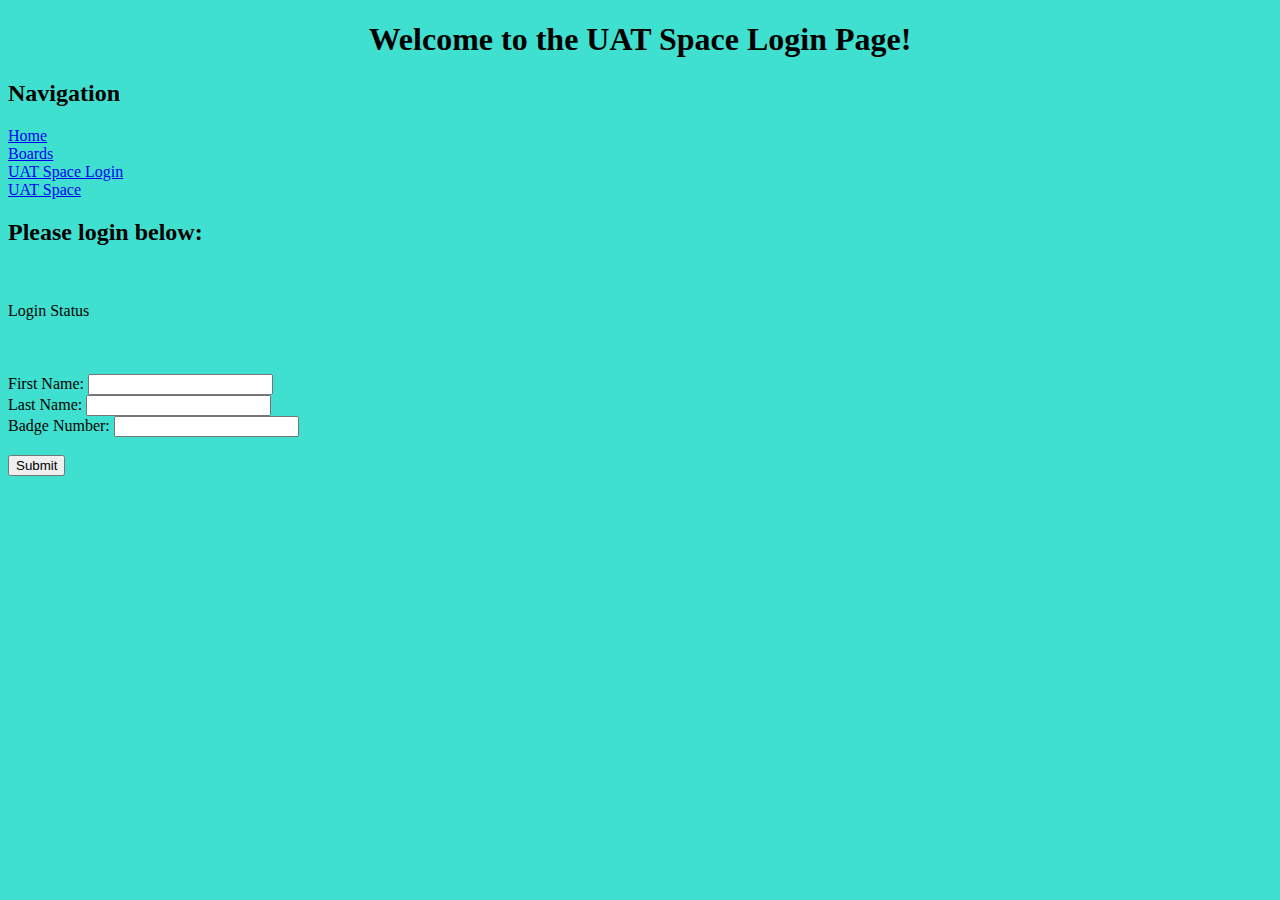
<file: UATSpaceLoginPage.html>
<!DOCTYPE html>
<html>

<head>
    <title>Welcome to the UAT Space Login Page!</title>
    <script src="UAT Space/loginCode.js"></script>
    <link rel="stylesheet" href="UAT Space/loginStyle.css">
</head>

<body>
    <h1>Welcome to the UAT Space Login Page!</h1>

    <nav>
        <!--creating links to the other pages-->
        <h2>
            Navigation
        </h2>
        <a href="./index.html">Home</a><br>
        <a href="./boardsPage.html">Boards</a><br>
        <a href="./UATSpaceLoginPage.html">UAT Space Login</a><br>
        <a href="./UATSpacePage.html">UAT Space</a><br>
    </nav>

    <h2>Please login below:</h2>
    <br>
    <br>
    <!-- displays the login status, this is where the warnings are displayed when the user prvides invalid information-->
    <div id="loginStatus">Login Status</div><br>
    <br>
    <br>
    <!--These are the text boxes for the user to input their information-->
    <form id="creditSubmit" onsubmit="return false">
        First Name: <input type="text" id="fName"><br>
        Last Name: <input type="text" id="lName"><br>
        Badge Number: <input type="number" id="bNumber"><br>
        <br>
        <!--When the user hits submit, runs the creditCheck() function-->
        <input type="submit" onclick="creditCheck();">
    </form>
</body>

</html>
</file>
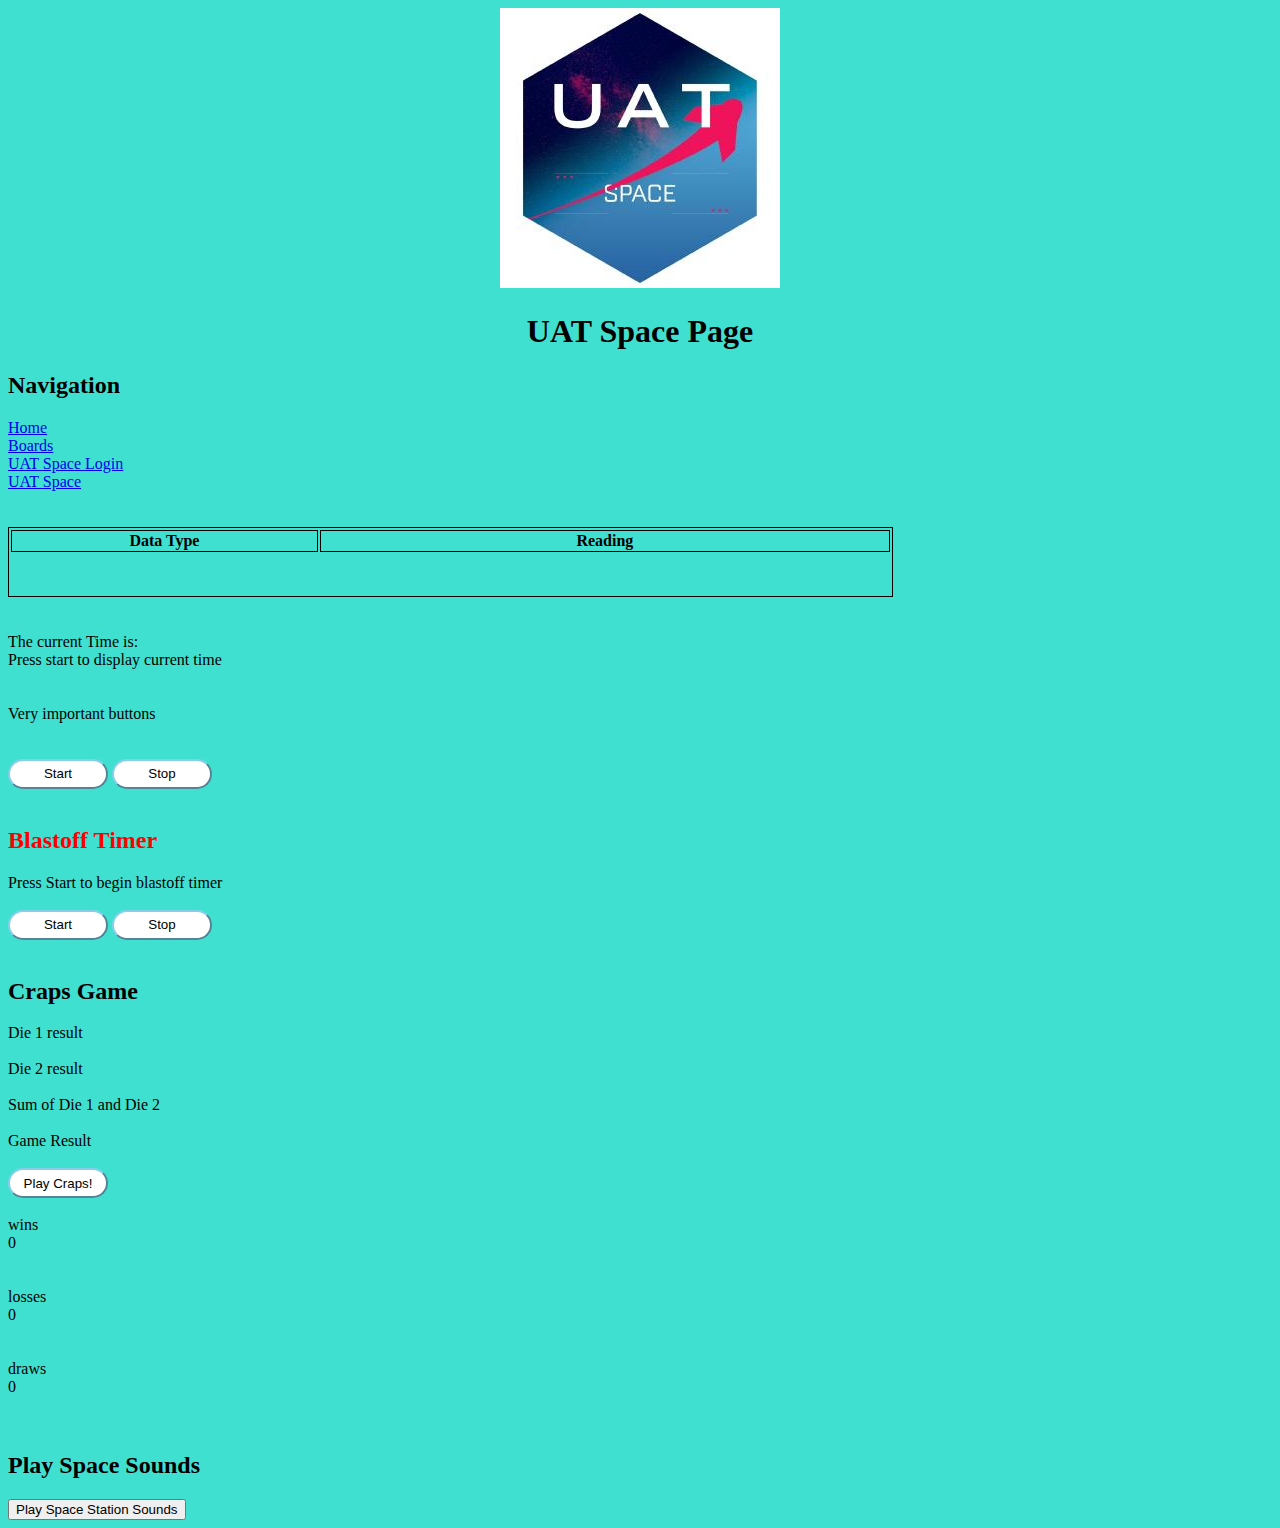
<file: UATSpacePage.html>
<!DOCTYPE html>
<!-- This UAT Space page was created by Jakob Davis, in CSC102 Spring 2023
this is the the week 2 blastoff assignment-->
<html>

<head>
    <!--Behold... the head, where all the behind the background stuff happens-->
    <title>
        UAT Space Page
    </title>
    <script src="UAT Space/code.js"></script>
    <script src="UAT Space/dataLoader.js"></script>
    <link rel="stylesheet" href="UAT Space/style.css">
    <style>
        table,
        th,
        td {
            border: 1px solid black;
        }
    </style>

    

    <script>
        var theTime = new Date();
        var timeInterval = 5000;
        var lastIteration = 0;
        var running = true;
        var index = 0;
        var timer;
        var data = getData();
    </script>
</head>

<body>
    <div class="centerS">
    <!--Main image for the website-->
    <img src="UAT Space/UAT_Space.jpg">
    <h1>
        UAT Space Page
    </h1>
</div>

<nav>
    <!--creating links to the other pages-->
    <h2>
        Navigation
    </h2>
    <a href="./index.html">Home</a><br>
    <a href="./boardsPage.html">Boards</a><br>
    <a href="./UATSpaceLoginPage.html">UAT Space Login</a><br>
    <a href="./UATSpacePage.html">UAT Space</a><br>
</nav>

    <br>
    <br>
    <!--creates the table for the launch data-->
    <table id="data" border="2" width="70%">
        <col style="width: 35%">
            <thead>
                <th>Data Type</th>
                <th>Reading</th>
                <tr id="time_seconds"></tr>
                <tr id="latitude"></tr>
                <tr id="longitude"></tr>
                <tr id="gps_altitude"></tr>
                <tr id="bmpSensor_altitude"></tr>
                <tr id="bmpSensor_pressure"></tr>
                <tr id="bmpSensor_temperature"></tr>
                <tr id="digSensor_temperature"></tr>
                <tr id="cssSensor_temperature"></tr>
                <tr id="cssSensor_eCO2"></tr>
                <tr id="cssSensor_TVOC"></tr>
                <tr id="UV"></tr>
                <tr id="accelX"></tr>
                <tr id="accelY"></tr>
                <tr id="accelZ"></tr>
                <tr id="magneticX"></tr>
                <tr id="magneticY"></tr>
                <tr id="magneticZ"></tr>
                <tr id="gyroX"></tr>
                <tr id="gyroY"></tr>
                <tr id="gyroZ"></tr>
            </thead>
    </table>
    <br>
    <br>
    <!--Displays the current time when the start button is pressed-->
    The current Time is: <div id="clockTime"> Press start to display current time</div>
    <br>
    <br>
    <div>Very important buttons</div>
    <br>
    <br>
    <!-- starts the blastoffTimer function-->
    <button class="button" id="startButton" onclick="startFun();">Start</button>
    <button class="button" id="stopButton" onclick="stopFun();">Stop</button>
    <br>
    <br>
    <!--sets the Blastoff Timer text to red-->
    <h2 style="color: red;">Blastoff Timer</h2>
    <div id="blastoffDis">Press Start to begin blastoff timer</div>
    <br>
    <div id="blastoffWarning"></div>
    <!-- starts the blastoffTimer function-->
    <button class="button" id="blastoffStartButton" onclick="betterBlastoffTimer();">Start</button>
    <button class="button" id="blastoffStopButton">Stop</button>
    <br>
    <br>
    <h2>Craps Game</h2>
    <div id="die1Res">Die 1 result</div><br>
    <div id="die2Res">Die 2 result</div><br>
    <div id="diceSum">Sum of Die 1 and Die 2</div><br>
    <div id="gameRes">Game Result</div><br>
    <!--starts the playCraps function-->
    <button class="button" onclick="playCraps()">Play Craps!</button><br>
    <br>
    wins<br>
    <div id="winsRes">0</div><br>
    <br>
    losses<br>
    <div id="lossesRes">0</div><br>
    <br>
    draws<br>
    <div id="drawsRes">0</div><br>
    <br>
    <h2>Play Space Sounds</h2>
    <!--button that activates the playStation function, which plays the us-lab-background.mp3 file-->
    <button class="largerButton" onclick="playStation();">Play Space Station Sounds</button>
</body>

</html>
</file>
<file: UAT Space/loginStyle.css>
body{
    background-color: turquoise;
}

h1 {
    text-align: center;
}
</file>
<file: UAT Space/style.css>
body{
    background-color: turquoise;
}

.button{   
    width: 100px;
    height: 30px;
    background-color: rgb(255, 255, 255);
    border-radius: 15px;
    border-color: skyblue;
}

.largeButton{   
    width: 200px;
    height: 30px;
    background-color: rgb(255, 255, 255);
    border-radius: 15px;
    border-color: skyblue;
}

.centerS {
    text-align: center;
}
</file>
